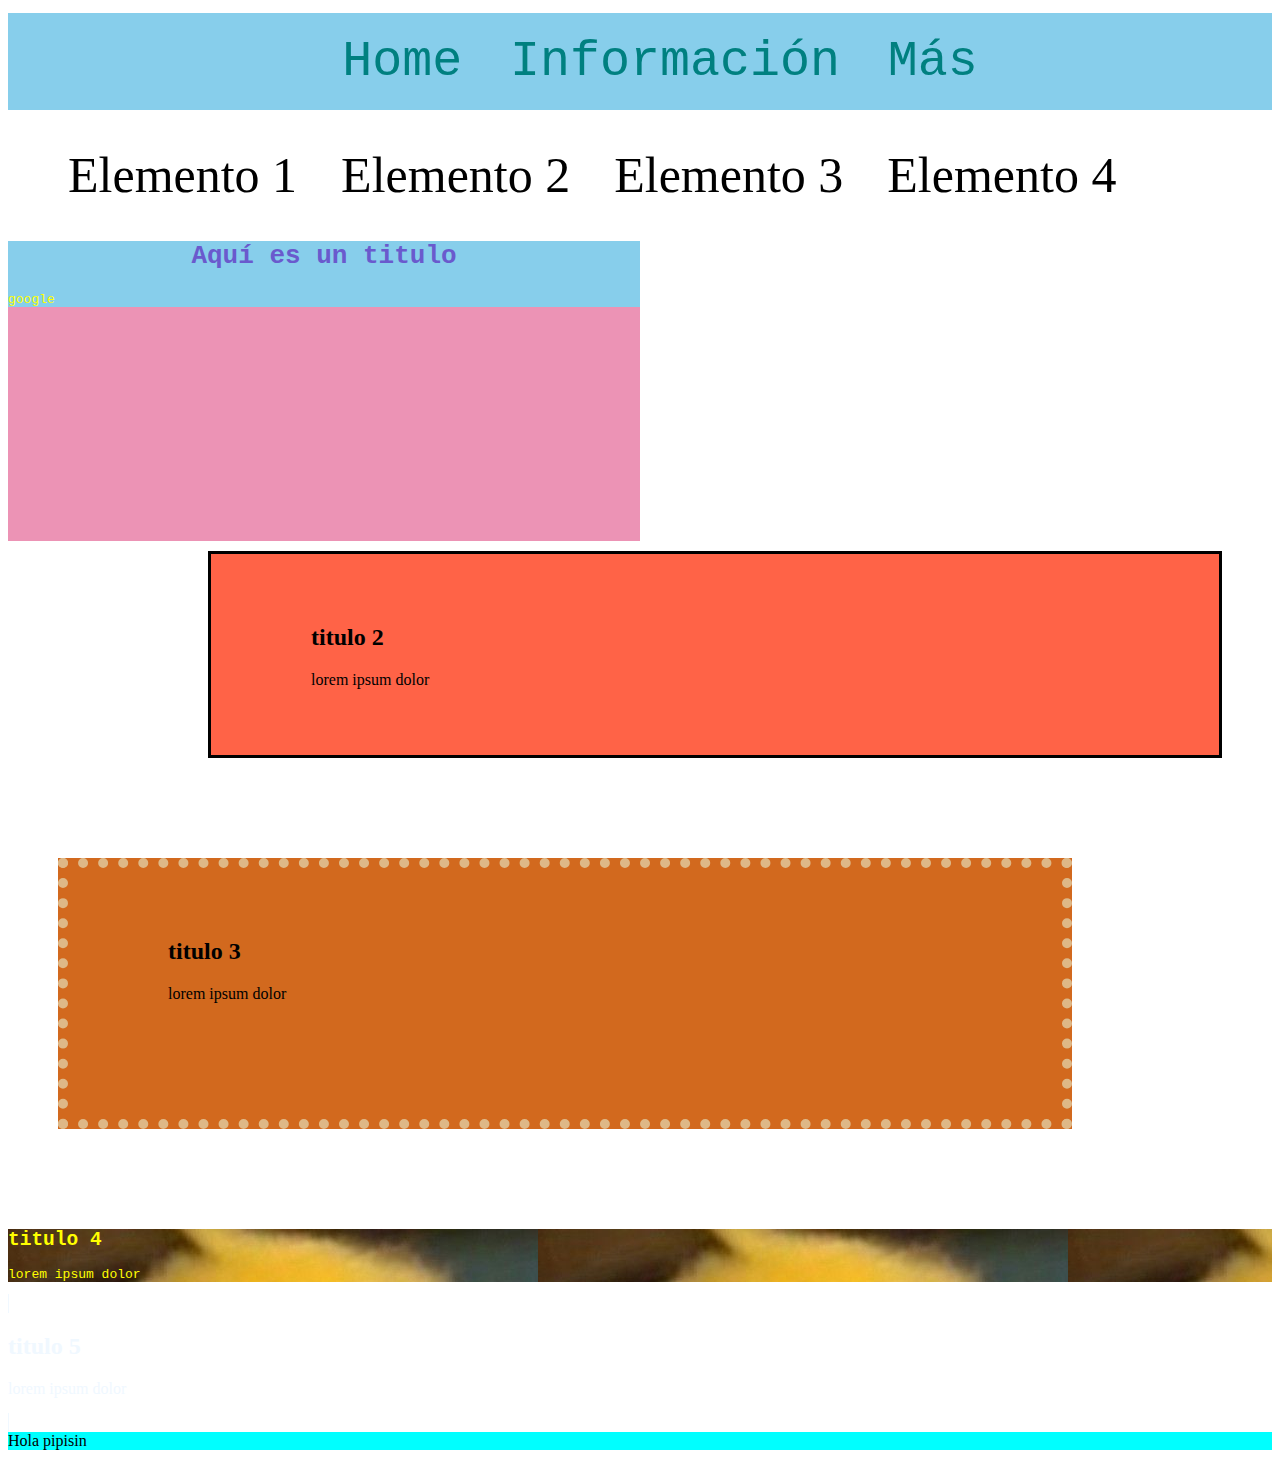
<file: Intro_Web_/03_css/index.html>
<!DOCTYPE html>
<html lang="es">
<head>
    <meta charset="UTF-8">
    <title>CSS Éxito</title>
    <link rel="stylesheet" href="./style.css">
</head>

<body>
    <nav>
        <ul>
            <li>Home</li>
            <li>Información</li>
            <li>Más</li>
        </ul>
    </nav>

    <div>
        <ul>
            <li>Elemento 1</li>
            <li>Elemento 2</li>
            <li>Elemento 3</li>
            <li>Elemento 4</li>
        </ul>
    </div>

    <div id="banner">
        <div class="content">
            <h1>Aquí es un titulo</h1>
            <!-- ¿porqué se pone class google? ¿De qué sirve? -->
            <div class="google">
                <a href="htt://www.google.com">google</a>
            </div>
        </div>
    </div>

    <div id="home">
        <h2>titulo 2</h2>
        <p>lorem ipsum dolor</p>
    </div>

    <div id="dog">
        <h2>titulo 3</h2>
        <p>lorem ipsum dolor</p>
    </div>

    <div id="cat">
        <h2>titulo 4</h2>
        <p>lorem ipsum dolor</p>
    </div>

    <div id="horse">
        <h2>titulo 5</h2>
        <p>lorem ipsum dolor</p>
    </div>

    <div style="background-color: aqua;""> Hola pipisin </div>

</body>
</html>
</file>
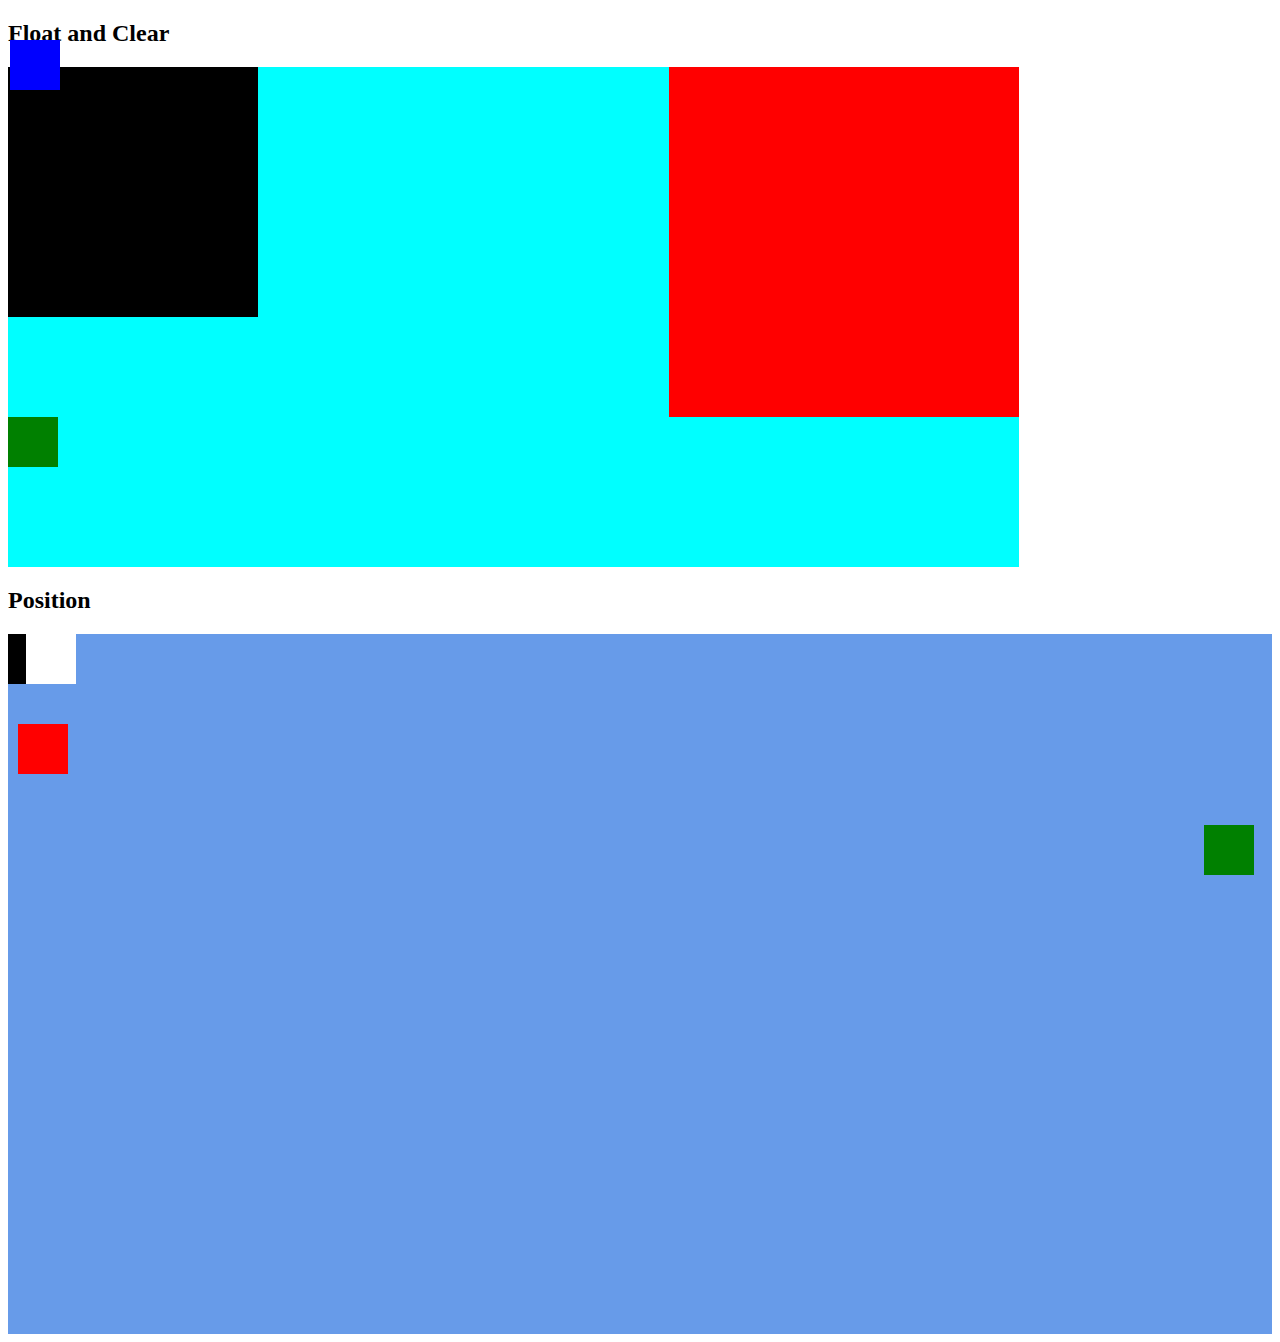
<file: Intro_Web_/06_layout/index.html>
<!DOCTYPE html>
<html lang="en">
<head>
    <meta charset="UTF-8">
    <link rel="stylesheet" href="style.css">
    <title>Layouts</title>
</head>
<body>
    <div>
        <h2>Float and Clear</h2>
    </div>
    <div class="padre">
        <div class="hijo1"></div>
        <div class="hijo2"></div>
        <!-- <div class="hijo3"></div> -->
        <div class="hijo4"></div>
    </div>
    <div>
        <h2>Position</h2>
    </div>
    <div class="anakin">
        <div class="luk1"></div>
        <div class="luk2"></div>
        <div class="luk3"></div>
        <div class="luk4"></div>
        <div class="luk5"></div>
    </div>
</body>
</html>
</file>
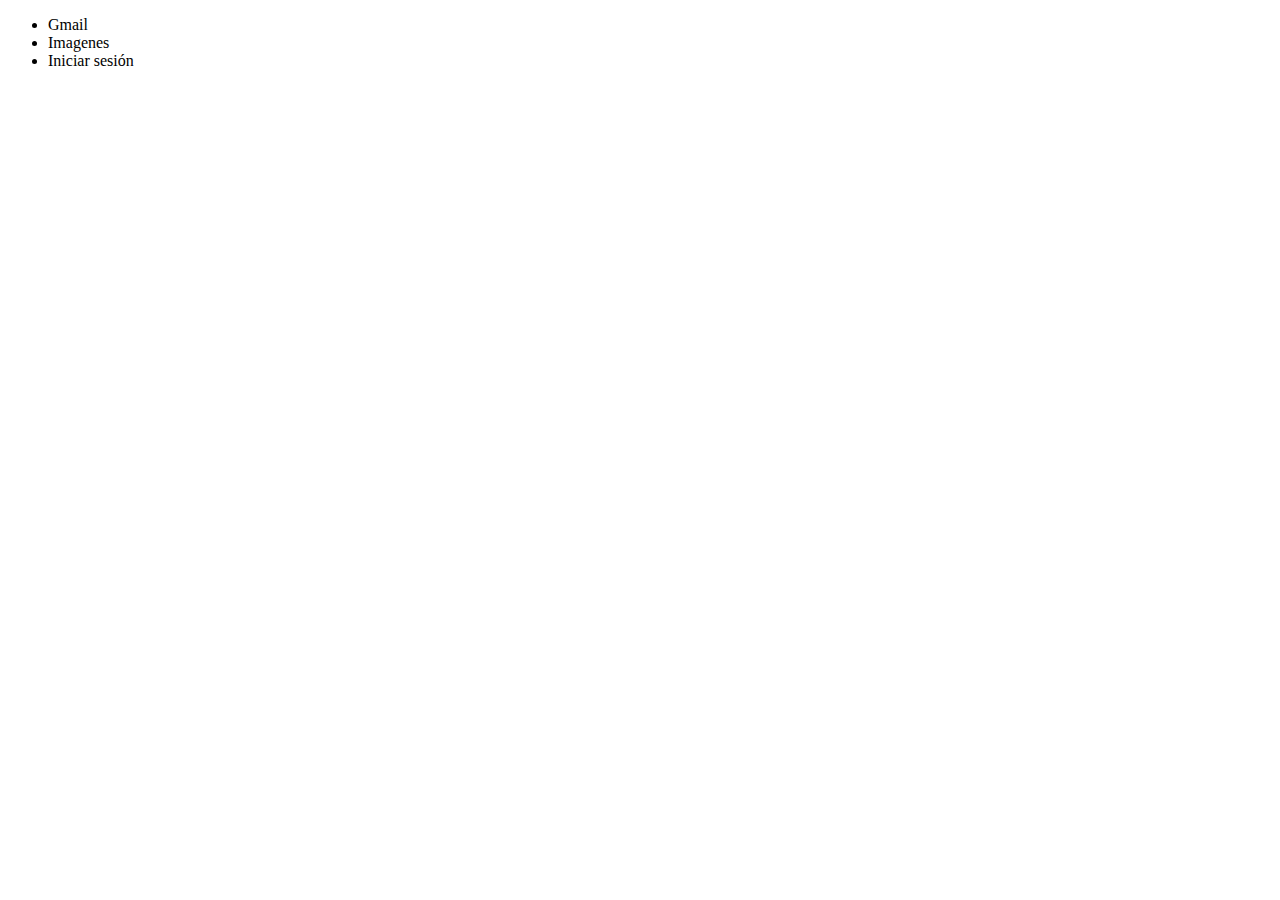
<file: Intro_Web_/00_Proyectos/clongoogle.html>
<!--
    Objetivos
El sitio web a construir debe contener la etiqueta title con el nombre  de "Clon de Google", además  
se debe hacer uso de las etiquetas semánticas <header>, <main> y <footer>. 
La parte  principal(Logo, caja de texto y botones)  debe estar dividida en dos o mas secciones, por otra parte 
el logo debe tener como id "logo" y los botones de búsqueda ("Buscar con google"  y "Me siento con suerte") 
deben  ser links en forma de botón, ambos botones tienen el id "search" y "lucky" respectivamente. La caja de 
texto  debe tener su propio id "input-search". Por ultimo en le pie de la pagina deben contener los mismos 
links que el google original todos ellos con la clase "footer-link".

Requerimientos técnicos
Tener title con nombre 'Clon Google
Tener un header con dos a y dos img
Usar la etiqueta main
Deben existir al menos dos section
img con #logo asociado al logo de google
Botones de búsqueda deben ser a con #search y #lucky ademas tener .btn-search
Debe existir input de búsqueda #input-search
Debe existir footer con links idénticos a google original
body no tiene margenes y tiene fuente ROBOTO
input tiene :hover
botones tienen :hover  -->
<!DOCTYPE html>
<html lang="en">
<head>
    <meta charset="UTF-8">
    <title>Clon de Google</title>
</head>
<body>

    <div class="navegation bar">
        <ul>
            <li>Gmail</li>
            <li>Imagenes</li>
            <li>Iniciar sesión</li>
        </ul>
    </div>

    <div class="logo">

    </div>

    <div class="buscador">

    </div>

    <div class="espacio by google">

    </div>

    <div class="mexico">

    </div>

    <div class="ultimos links">
        
    </div>


    
</body>
</html>
</file>
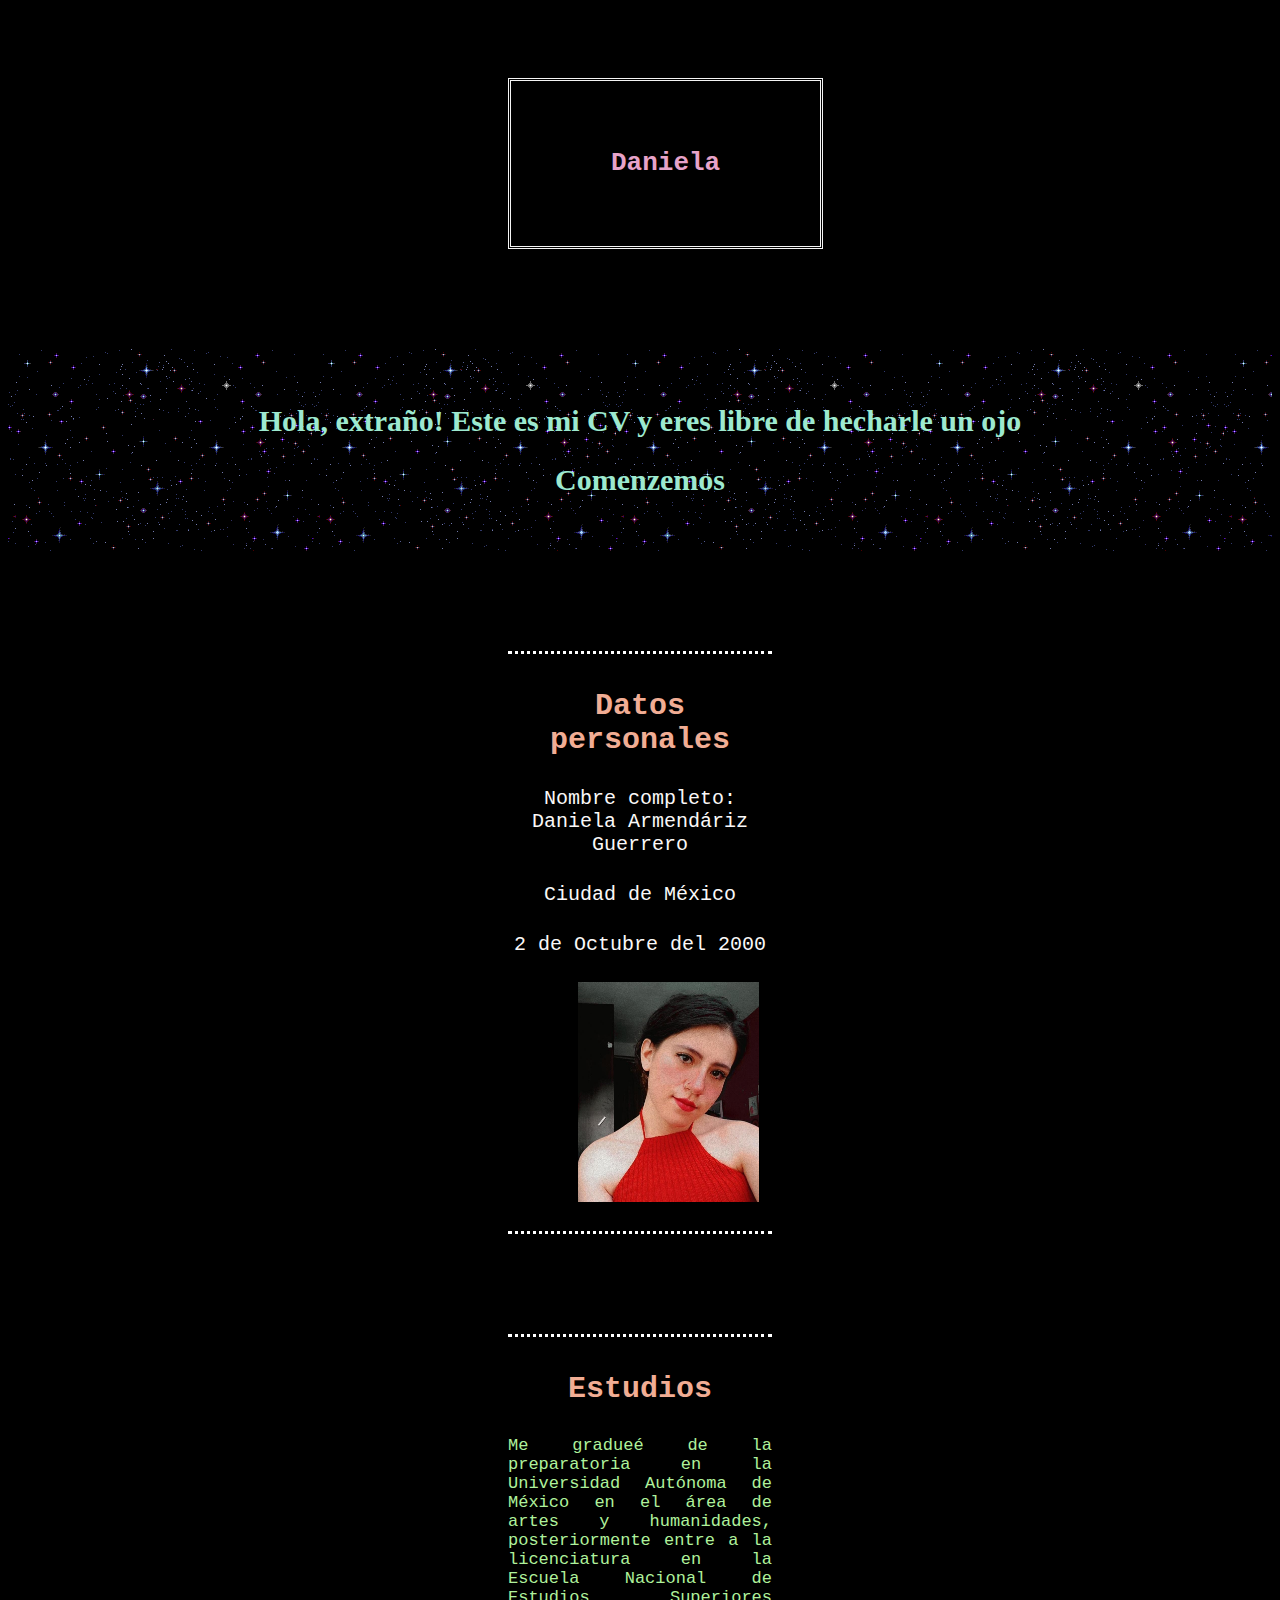
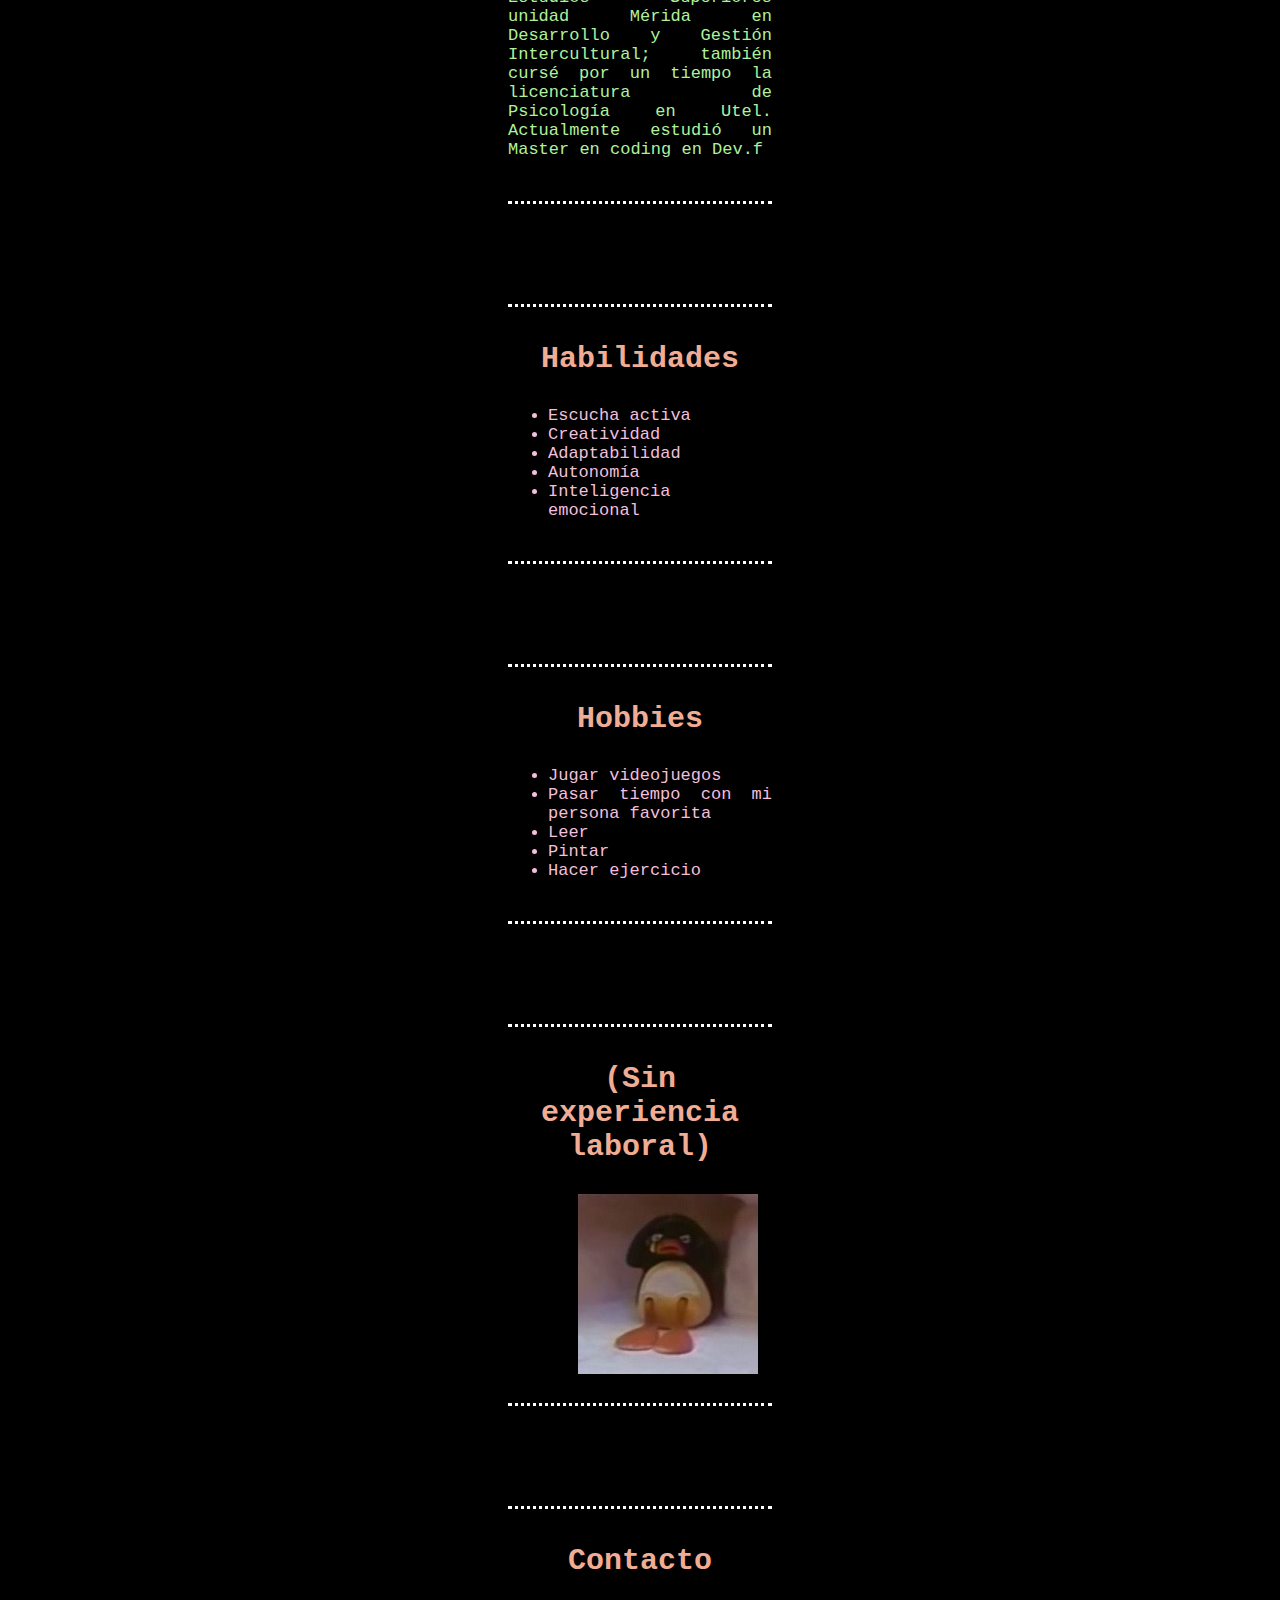
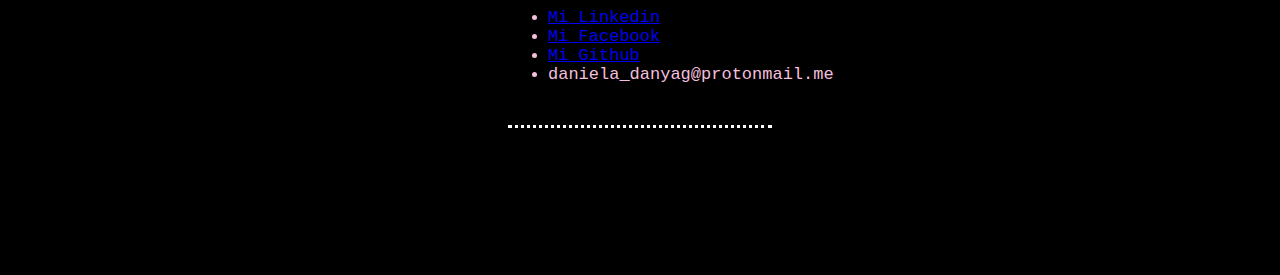
<file: Intro_Web_/00_Proyectos/micv.html>
<!DOCTYPE html>
<html lang="es">
<head>

    <meta charset="UTF-8">
    <link rel="stylesheet" href="./micv.css">
    <title>Mi CV</title>

</head>


<body>

    <div id="titulo">
    <h1 class="nombre">Daniela</h1>
    </div>

    <div id="intro">
    <h2>Hola, extraño! Este es mi CV y eres libre de hecharle un ojo</h2>
    <h2>Comenzemos</h2>
    </div>

<div>
    <div id="datos">
    <h3>Datos personales</h3>
    <h4>Nombre completo: Daniela Armendáriz Guerrero</h4>
    <h4>Ciudad de México</h4>
    <h4>2 de Octubre del 2000</h4>
    
    
        <img class="name" src="./img/Yo.jpeg" alt="Persona femenina, protagoista del cv">
    </div>

    <div id="estudios">
    <h3>Estudios</h3>
    <p>Me gradueé de la preparatoria en la Universidad Autónoma de México en el área de artes y humanidades, posteriormente entre a la licenciatura en la Escuela Nacional de Estudios Superiores unidad Mérida en Desarrollo y Gestión Intercultural; también cursé por un tiempo la licenciatura de Psicología en Utel. Actualmente estudió un Master en coding en Dev.f</p>
    </div>
</div>

    <div id="habilidades">
    <h3>Habilidades</h3>
    <ul>
        <li>Escucha activa</li>
        <li>Creatividad</li>
        <li>Adaptabilidad</li>
        <li>Autonomía</li>
        <li>Inteligencia emocional</li>
    </ul>
    </div>

    <div id="hobbies">
    <h3>Hobbies</h3>
    <ul>
        <li>Jugar videojuegos</li>
        <li>Pasar tiempo con mi persona favorita</li>
        <li>Leer</li>
        <li>Pintar</li>
        <li>Hacer ejercicio</li>
    </ul>
    </div>

    <div id="extra">
    <h3>(Sin experiencia laboral)</h3>
    <img src="./img/pingu_ayuda.jpg" alt="Pingu asustado">
    </div>

    <div id="contacto">
    <h3>Contacto</h3>
    <ul>
        <li><a href="https://www.linkedin.com/in/daniela-armend%C3%A1riz-guerrero-bb6109238/">Mi Linkedin</a></li>
        <li><a href="https://www.facebook.com/daniela.armendariz.56863">Mi Facebook</a></li>
        <li><a href="https://github.com/DanielaDNY">Mi Github</a></li>
        <li>daniela_danyag@protonmail.me</li>
    </ul>
    </div>


</body>
</html>
</file>
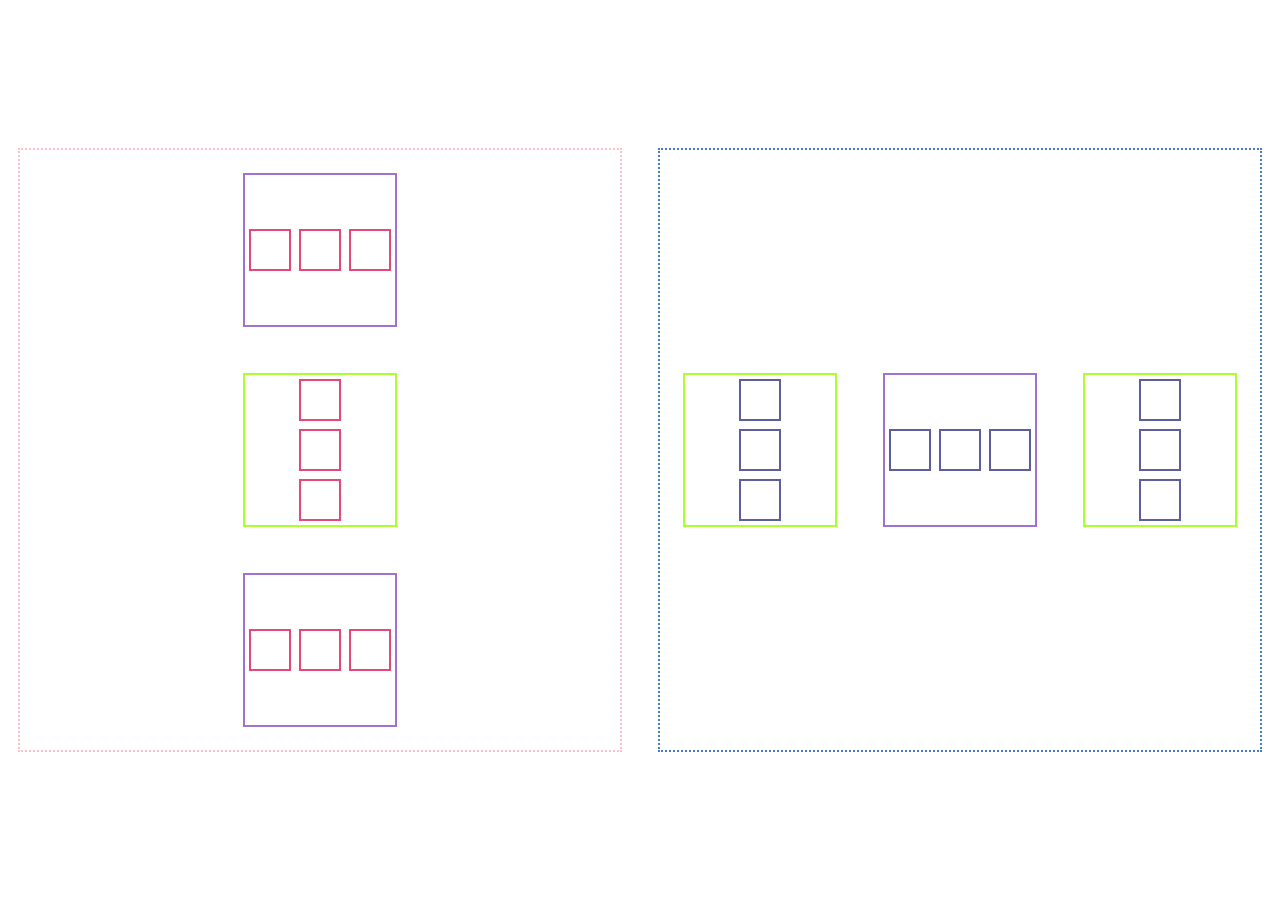
<file: Intro_Web_/04_flexbox/Challenge/box.html>
<!DOCTYPE html>
<html lang="en">
<head>
    <meta charset="UTF-8">
    <link rel="stylesheet" href="./box.css">
    <title>Challenge Flex Box</title>
</head>
<body>
    

    <div class="padre">
        <div class="hijo">
            <div class="nietos"></div>
            <div class="nietos"></div>
            <div class="nietos"></div>
        </div>
        <div class="hija">
            <div class="nietos"></div>
            <div class="nietos"></div>
            <div class="nietos"></div>
        </div>
        <div class="hijo">
            <div class="nietos"></div>
            <div class="nietos"></div>
            <div class="nietos"></div>
        </div>
    </div>

    <div class="madre">
        <div class="hija">
            <div class="nietas"></div>
            <div class="nietas"></div>
            <div class="nietas"></div>
        </div>
        <div class="hijo">
            <div class="nietas"></div>
            <div class="nietas"></div>
            <div class="nietas"></div>
        </div>
        <div class="hija">
            <div class="nietas"></div>
            <div class="nietas"></div>
            <div class="nietas"></div>
        </div>
    </div>




</body>
</html>
</file>
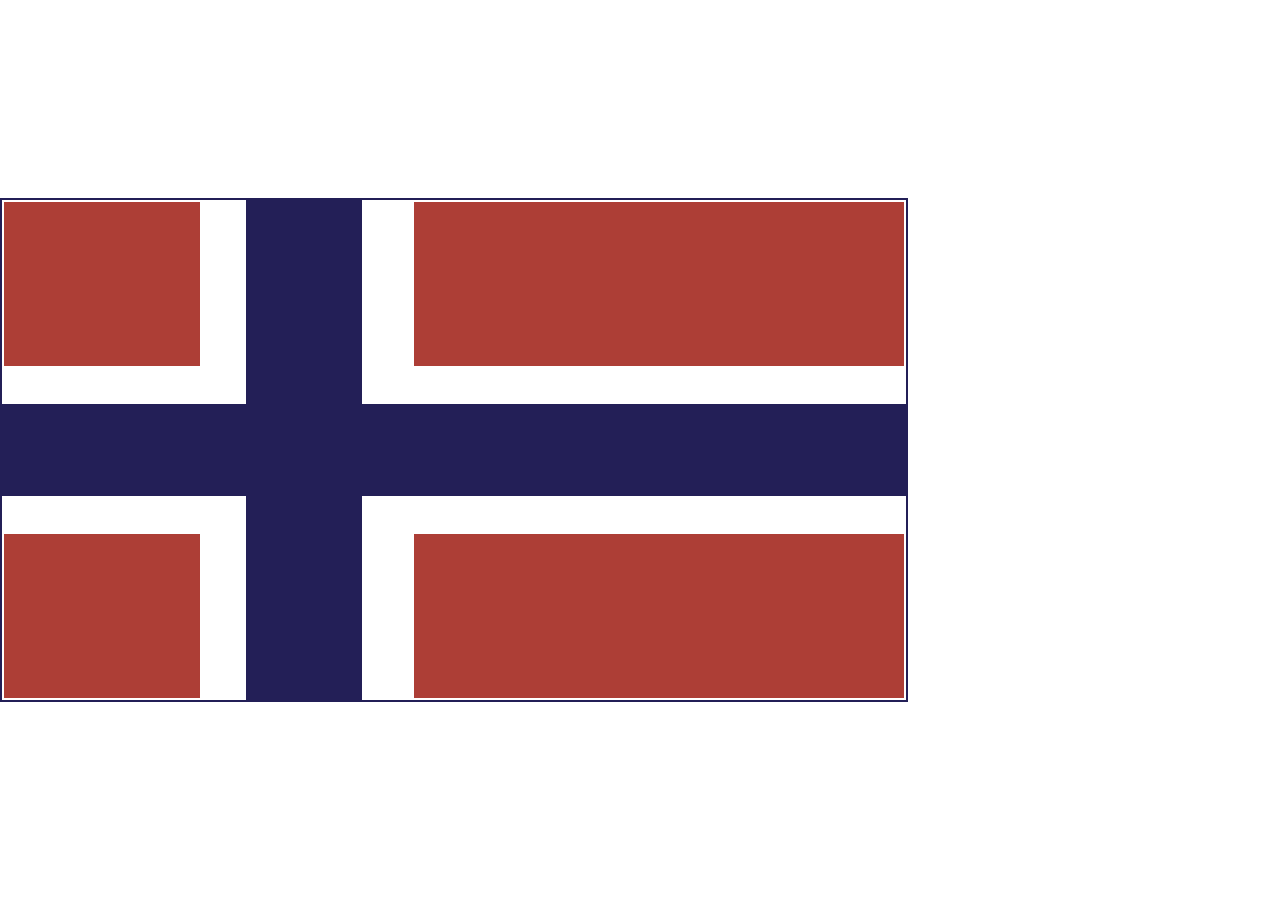
<file: Intro_Web_/04_flexbox/Challenge/flag.html>
<!DOCTYPE html>
<html lang="es">
<head>
    <meta charset="UTF-8">
    <link rel="stylesheet" href="./flag.css">
    <title>Flag</title>
</head>
<body>


    <div class="padre">
        <div class="hijo1">
            <div class="nieto1"></div>
        </div>
        <div class="hijo2">
            <div class="nieto2"></div>
        </div>
    </div>
    

    <div class="madre">
        <div class="hija1">
            <div class="nieta1"></div>
        </div>
        <div class="hija2">
            <div class="nieta2"></div>
        </div>
    </div>







</body>
</html>
</file>
<file: Intro_Web_/03_css/style.css>
#banner{
    background-color: rgb(236, 147, 181);
    width: 50%;
    height: 300px;
}

#banner .content {
    background-color: skyblue;
}

nav {
    background-color: skyblue;
    text-align:center;
    font-family: monospace;
    color: teal;
    margin: 0;
    padding: 0;
}

/* ¿Por qué se pone display inline block? */
li {
    display: inline-block;
    font-size: 50px;
    padding: 20px;
}

h1 {
    text-align: center;
    font-family: monospace;
    color: slateblue;
}

a {
    text-align: center;
    text-decoration: none;
    font-family: monospace;
    color: yellow;
}

#home {
    background-color: tomato ;
    padding: 50px 100px ;
    bottom:  3px ;
    border: solid black;
    margin: 10px 50px 100px 200px;
}

#dog {
    background-color: chocolate ;
    padding-left: 100px;
    padding-top: 50px;
    padding-bottom: 100px;
    padding-right: 50px;
    border: 10px dotted burlywood;
    margin-top: 10px;
    margin-left: 50px;
    margin-bottom: 100px;
    margin-right: 200px;
}

#cat {
    background-image: url("./img/patito_khe.jpg");
    font-family: monospace;
    color:yellow
}
/* no funciona el display inline */
#horse {
    background-color: black ;
    border: 1px solid;
    color: aliceblue;
    display: inline;
}
</file>
<file: Intro_Web_/06_layout/style.css>
.padre{
    background-color: aqua;
    height: 500px;
    width: 80%;
}

.hijo1{
    background-color: black;
    height: 250px;
    width: 250px;
    float: left;
}
.hijo2{
    background-color: red;
    height: 350px;
    width: 350px;
    float: right;
}
.hijo3{
    background-color: blue;
    height: 450px;
    width: 450px;
    clear: both;
}
.hijo4{
    background-color: green;
    height: 50px;
    width: 50px;
    clear: both;
}


.anakin{
    background-color: rgb(103, 155, 233);
    height: 700px;
    width: 100%;
}

.luk1{
    background-color: black;
    height: 50px;
    width: 50px;
    position: static;
    top: 40px;
    left: 10px;

}
.luk2{
    background-color: red;
    height: 50px;
    width: 50px;
    position: relative;
    top: 40px;
    left: 10px;

}
.luk3{
    background-color: blue;
    height: 50px;
    width: 50px;
    position: absolute;
    top: 40px;
    left: 10px;

}
.luk4{
    background-color: green;
    height: 50px;
    width: 50px;
    position: fixed;
    right: 26px;
    bottom: 25px;

}

.luk5{
    background-color: rgb(255, 255, 255);
    height: 50px;
    width: 50px;
    position: sticky;
    left: 26px;
    bottom: 250px;

}
</file>
<file: Intro_Web_/00_Proyectos/micv.css>
body {
    background-color: black;
}

h2{
    font-family: cursive;
    font-size: 30px;
    font-weight: bolder;
    text-align: center;
    color: rgb(157, 233, 207);
}

h3 {
    font-family: monospace;
    font-size: 30px;
    font-weight: bolder;
    text-align: center;
    color: rgb(241, 173, 148);
}

h4 {
    font-family: monospace;
    font-size: 20px;
    font-weight: lighter;
    text-align: center;
    color: rgb(250, 248, 248);
}

li {
    font-family: monospace;
    font-size: 17px;
    font-weight: lighter;
    text-align: justify;
    color: rgb(243, 191, 220);
}

p {
    font-family: monospace;
    font-size: 17px;
    font-weight: lighter;
    text-align: justify;
    color: rgb(175, 241, 155); 
}

.nombre {
    font-family: monospace;
    font-weight: bolder;
    text-align: center;
    color: rgb(231, 163, 201);
}

.name {
    height: 220px;
}

img {
    height: 180px;
    padding-left: 70px;
}

/* Aqui empieza el box */

#titulo {
    display: inline-block;
    background-color: rgb(0, 0, 0);
    padding: 50px 100px;
    bottom: 3px;
    border: double whitesmoke;
    margin-left: 500px;
    margin-bottom: 100px;
    margin-top: 70px;
}

#intro {
    background-image: url("./img/stars.gif");
    padding: 30px 100px;
}

#datos {
    margin: 100px 500px 100px 500px;
    padding-top: 5px;
    padding-bottom: 25px;
    border-top: dotted white;
    border-bottom: dotted white;
}

#estudios {
    margin: 100px 500px 100px 500px;
    padding-top: 5px;
    padding-bottom: 25px;
    border-top: dotted white;
    border-bottom: dotted white;
}

#habilidades {
    margin: 100px 500px 100px 500px;
    padding-top: 5px;
    padding-bottom: 25px;
    border-top: dotted white;
    border-bottom: dotted white;
}

#hobbies {
    margin: 100px 500px 100px 500px;
    padding-top: 5px;
    padding-bottom: 25px;
    border-top: dotted white;
    border-bottom: dotted white;
}

#extra {
    margin: 100px 500px 100px 500px;
    padding-top: 5px;
    padding-bottom: 25px;
    border-top: dotted white;
    border-bottom: dotted white;
}

#contacto {
    margin: 100px 500px 100px 500px;
    padding-top: 5px;
    padding-bottom: 25px;
    border-top: dotted white;
    border-bottom: dotted white;
}
</file>
<file: Intro_Web_/04_flexbox/Challenge/box.css>
body {
    margin: 0px;
    padding: 0px;
    height: 100vh;
    display: flex;
    justify-content: space-around;
    align-items: center;
}


.padre {
    height: 600px;
    width: 600px;
    border: 2px dotted pink;
    display: flex;
    flex-direction: column;
    justify-content: space-around;
    align-items: center;
}

.hijo {
    height: 25%;
    width: 25%;
    border: 2px double rgb(161, 115, 204);
    display: flex;
    justify-content: space-around;
    align-items: center;
}

.nietos {
    height: 25%;
    width: 25%;
    border: 2px solid rgb(228, 72, 118);
}


.madre  {
    height: 600px;
    width: 600px;
    border: 2px dotted rgb(69, 122, 201);
    display: flex;
    justify-content: space-around;
    align-items: center;
}

.hija {
    height: 25%;
    width: 25%;
    border: 2px double greenyellow;
    display: flex;
    flex-direction: column;
    align-items: center;
    justify-content: space-around;
}

.nietas {
    height: 25%;
    width: 25%;
    border: 2px solid rgb(94, 94, 158);
}
</file>
<file: Intro_Web_/04_flexbox/Challenge/flag.css>
body { 
    margin: 0px;
    padding: 0px;
    height: 100vh;
    display: flex;
    justify-content: flex-start;
    align-items: center;
}

.padre {
    height: 500px;
    width: 300px;
    border: 2px solid rgb(35, 31, 87);
    background-color: rgb(35, 31, 87);
    display: flex;
    flex-direction: column;
    justify-content:space-between;
    align-items: flex-start;
}

.hijo1 {
    height: 40%;
    width: 80%;
    border: 2px solid white;
    background-color: white;
    display: flex;
    justify-content: start;
    align-items: flex-start;
}

.hijo2 {
    height: 40%;
    width: 80%;
    border: 2px solid white;
    background-color: white;
    display: flex;
    justify-content: start;
    align-items: flex-end;
}

.nieto1 {
    height: 80%;
    width: 80%;
    border: 2px solid rgb(173, 62, 54);
    background-color: rgb(173, 62, 54);
}

.nieto2 {
    height: 80%;
    width: 80%;
    border: 2px solid rgb(173, 62, 54);
    background-color: rgb(173, 62, 54);
}





.madre {
    height: 500px;
    width: 600px;
    border: 2px solid rgb(35, 31, 87);
    background-color: rgb(35, 31, 87);
    display: flex;
    flex-direction: column;
    justify-content:space-between;
    align-items: flex-end;
}

.hija1 {
    height: 40%;
    width: 90%;
    border: 2px solid white;
    background-color: white;
    display: flex;
    justify-content: flex-end;
    
}

.hija2 {
    height: 40%;
    width: 90%;
    border: 2px solid white;
    background-color: white;
    display: flex;
    justify-content: flex-end;
    align-items: flex-end;
}

.nieta1 {
    height: 80%;
    width: 90%;
    border: 2px solid rgb(173, 62, 54);
    background-color: rgb(173, 62, 54);
    
}

.nieta2 {
    height: 80%;
    width: 90%;
    border: 2px solid rgb(173, 62, 54);
    background-color: rgb(173, 62, 54);
    
}
</file>
